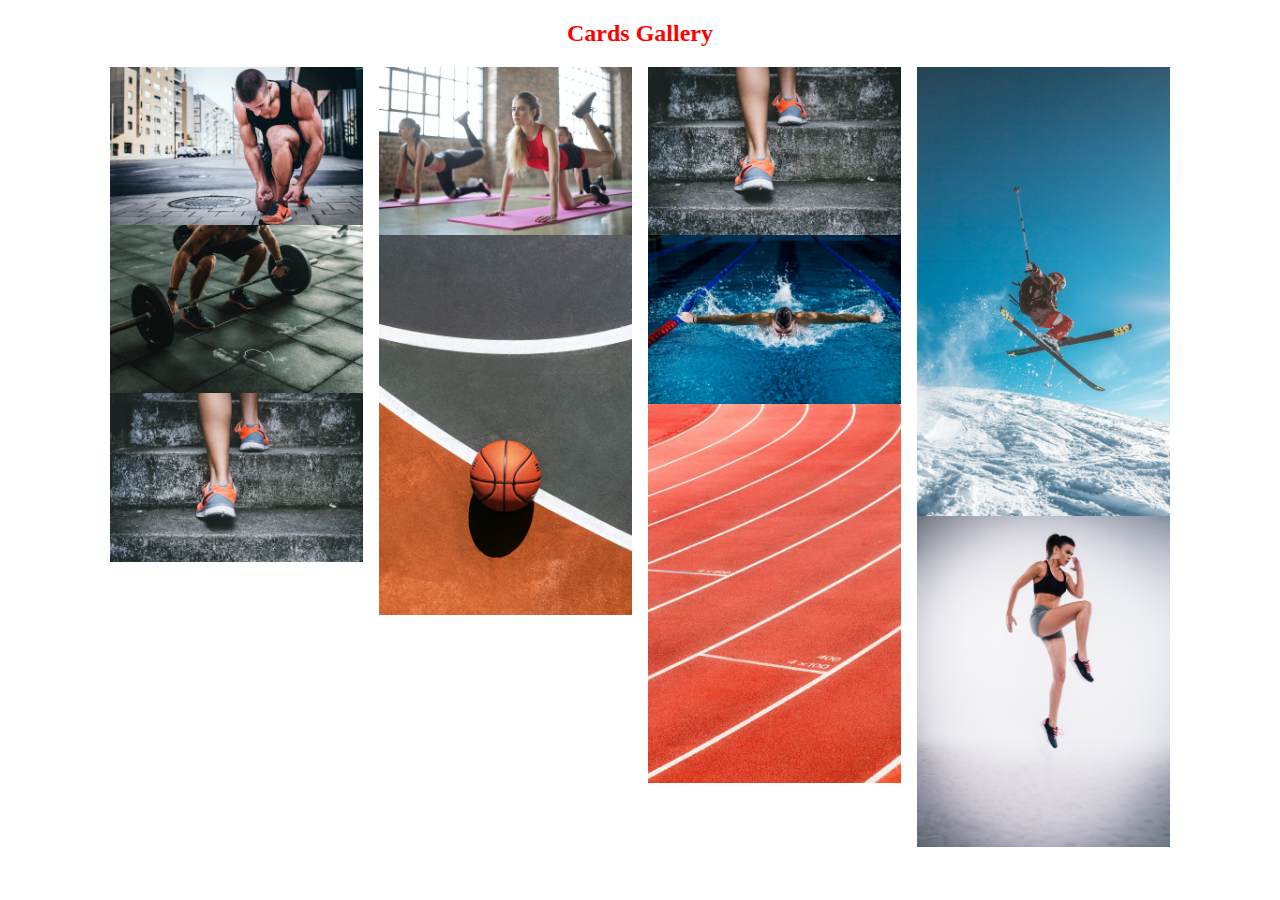
<file: ex01/src/index.html>
<!DOCTYPE html>
<html lang="en">

<head>
    <meta charset="UTF-8">
    <meta http-equiv="X-UA-Compatible" content="IE=edge">
    <meta name="viewport" content="width=device-width, initial-scale=1.0">
    <link rel="stylesheet" href="../style/index.css">
    <title>Gallery's page</title>
</head>

<body>
    <h2>Cards Gallery</h2>
    <div class="container">
        <div class="colum">

            <div class="photo">
            <a href="../src/image01.html">
                <img src="../images/img1.jpg" alt="Marathon" class="image">
                <h1 class="overlay">Marathon</h1>
            </a>
            </div>
            <div class="photo">
                <a href="../src/image05.html">
                    <img src="../images/img5.jpg" alt="Weight" class="image">
                    <h1 class="overlay">Weight Lifting</h1>
                </a>
                </div>
                <div class="photo">
                    <a href="../src/image03.html">
                        <img src="../images/img3.jpg" alt="climbing" class="image">
                        <h1 class="overlay">Climbing</h1>
                    </a>
                    </div>   

        </div>
        <div class="colum">
            <div class="photo">
                <a href="../src/image02.html">
                    <img src="../images/img2.jpg" alt="Gymnastics" class="image">
                    <h1 class="overlay">Gymnastics</h1>
                </a>
                </div>   
                <div class="photo">
                    <a href="../src/image06.html">
                        <img src="../images/img6.jpg" alt="Basketball" class="image">
                        <h1 class="overlay">Basketball</h1>
                    </a>
                    </div>
        </div>

        <div class="colum">
            <div class="photo">
                <a href="../src/image03.html">
                    <img src="../images/img3.jpg" alt="Climbing" class="image">
                    <h1 class="overlay">Climbing</h1>
                </a>
                </div>
                <div class="photo">
                    <a href="../src/image07.html">
                        <img src="../images/img7.jpg" alt="Swimming" class="image">
                        <h1 class="overlay">Swimming</h1>
                    </a>
                    </div>
                    <div class="photo">
                        <a href="../src/image09.html">
                            <img src="../images/img9.jpg" alt="Running" class="image">
                            <h1 class="overlay">Running</h1>
                        </a>
                        </div>
        </div>


        <div class="colum">
            <div class="photo">
                <a href="../src/image04.html">
                    <img src="../images/img4.jpg" alt="Skiing" class="image">
                    <h1 class="overlay">Skiing</h1>
                </a>
                </div>

                <div class="photo">
                    <a href="../src/image08.html">
                        <img src="../images/img8.jpg" alt="Jogging" class="image">
                        <h1 class="overlay">Jogging</h1>
                    </a>
                    </div>
        </div>

    </div>



    </div>

</body>

</html>
</file>
<file: ex01/style/index.css>
* {box-sizing: border-box;}

.photo {
  position: relative;
  width: 50%;
  max-width: 300px;
}

.image {
  display: block;
  width: 200%;
  height: auto;
}

.overlay {
  position: absolute; 
  display: flex;
  bottom: 0; 
  background: rgb(0, 0, 0);
  background: rgba(0, 0, 0, 0.5); /* Black see-through */
  color: #f1f1f1; 
  width: 200%;
  height: 100%;
  transition: .5s ease;
  opacity:0;
  color: white;
  font-size: 20px;
  padding: 20px;
  text-align: center;
}

.photo:hover .overlay {
  opacity: 1;
}

.container{
    display: grid;
    grid-template-columns: 20% 20% 20% 20%;
    grid-template-rows: auto;
    grid-column-gap: 1em;
    grid-row-gap: 2em;
    justify-content: center;
}

photocontainer{
    padding: 20px;
}

h2{
    display: flex;
    justify-content: center;
    color: red;
}
</file>
